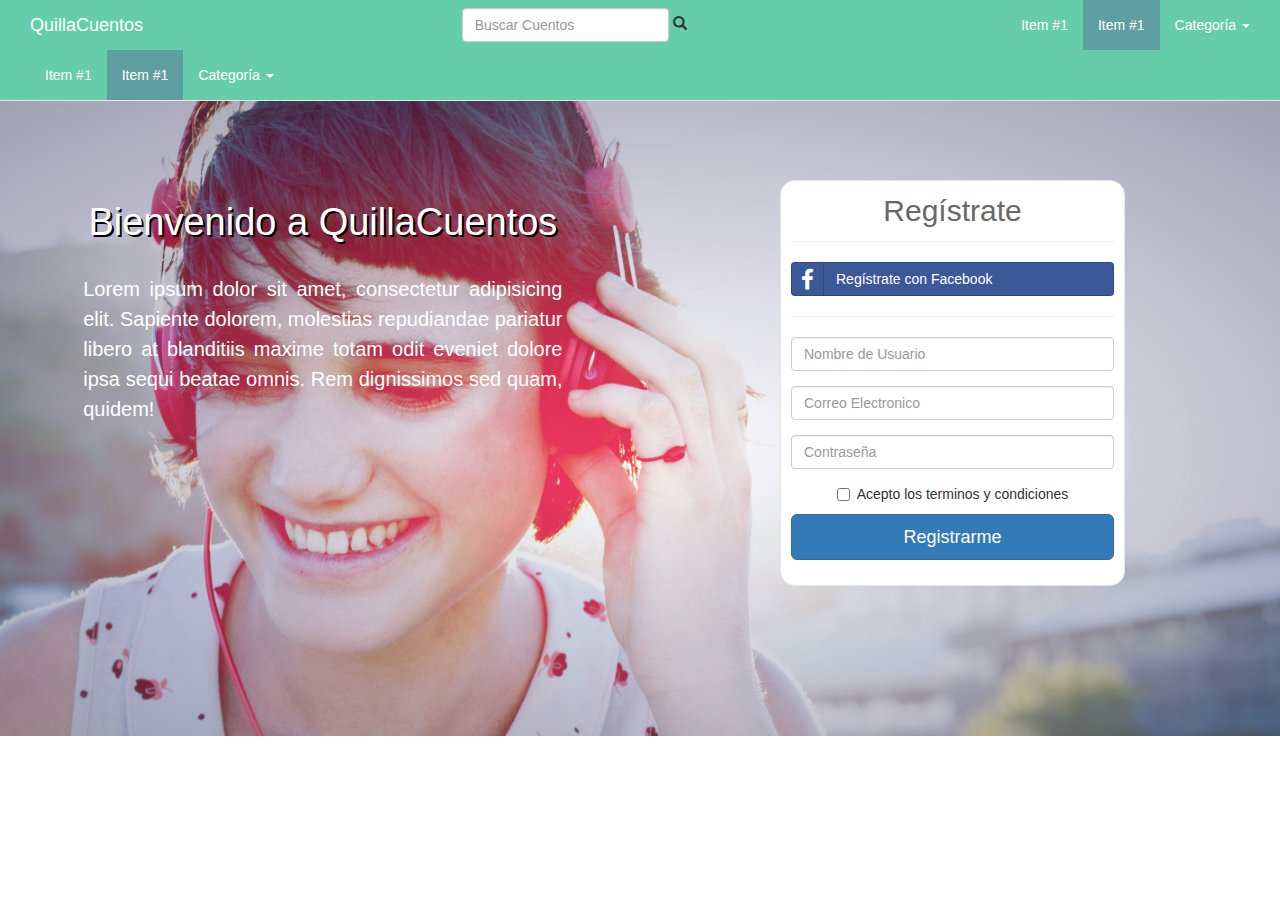
<file: WebPage/index.html>
<!DOCTYPE html>
<html>
<head>
	<meta charset="utf-8">
	<meta http-equiv="X-UA-Compatible" content="IE=edge">
	<title>Quilla Cuentos</title>
  <meta name="viewport" content="width=device-width, user-scalable=no, initial-scale=1.0, maximum-scale=1.0, minimum-scale=1.0">
	<!-- Boostrap -->
	<script type="text/javascript" src="js/bootstrap.min.js"></script>
	<link rel="stylesheet" href="css/bootstrap.css">
  <!-- Propio css -->
	<link rel="stylesheet" href="css/styles.css">
  <link rel="stylesheet" href="css/bootstrap-social.css">
 <link rel="stylesheet" href="css/font-awesome.css">

</head>
	
<body>

  <div class="container-fluid">
    <header>
      <nav class="navbar navbar-default navbar-fixed-top">
          <div class="container-fluid">
          <div class="col-xs-4">
          	<div class="navbar-header">
              <button type="button" class="navbar-toggle collapsed" data-toggle="collapse" data-target="#navbar-1">
               <span class="sr-only">Menu</span>
               <span class="icon-bar"></span>
               <span class="icon-bar"></span>
               <span class="icon-bar"></span>
              </button>
               <a href="#" class="navbar-brand">QuillaCuentos</a>
            </div>

            <div class="collapse navbar-collapse" id="navbar-1">
              <ul class="nav navbar-nav">
                <li><a href="">Item #1</a></li>
                <li class="active"><a href="">Item #1</a></li>
                <!-- Lista desplegable de Categorias-->
                <li class="dropdown">
                  <a href="#" class="dropdown-toggle" data-toggle="dropdown" role="button">
                  Categoría
                  <span class="caret"></span>
                  </a>
                  <ul class="dropdown-menu">
                    <li><a href="#">Terror :v</a></li>
                    <li><a href="#">Item #2</a></li>
                    <li><a href="#">Item #3</a></li>
                    <li class="divider"></li>
                    <li><a href="#">Erótico 🙈</a></li>
                  </ul>
                </li>
              </ul>
              </div>
          </div>
            <div class="col-xs-4">
              <form action="" class="navbar-form navbar-left" role="search">
              	    <input type="text" class="form-control" placeholder="Buscar Cuentos">
              	    <span class="glyphicon glyphicon-search" aria-hidden="true"></span>
              </form>
             </div>
             <div class="col-xs-4">
             	<ul class="nav navbar-nav navbar-right">
                <li><a href="">Item #1</a></li>
                <li class="active"><a href="">Item #1</a></li>
                <!-- Lista desplegable de Categorias-->
                <li class="dropdown">
                  <a href="#" class="dropdown-toggle" data-toggle="dropdown" role="button">
                  Categoría
                  <span class="caret"></span>
                  </a>
                  <ul class="dropdown-menu">
                    <li><a href="#">Terror :v</a></li>
                    <li><a href="#">Item #2</a></li>
                    <li><a href="#">Item #3</a></li>
                    <li class="divider"></li>
                    <li><a href="#">Erótico 🙈</a></li>
                  </ul>
                </li>
              </ul>
             </div>
              
            </div>
      </nav>
    </header>
    </div>
    <div class="col-xs-12" id="fondo">
      <div id="carta-frontal">
        <div class="col-xs-6 col-md-6">
          <div class="texto-titulo">
           <h1>Bienvenido a QuillaCuentos</h1>
            <p style="text-align: justify;">Lorem ipsum dolor sit amet, consectetur adipisicing elit. Sapiente dolorem, molestias repudiandae pariatur libero at blanditiis maxime totam odit eveniet dolore ipsa sequi beatae omnis. Rem dignissimos sed quam, quidem!</p>
          </div>
        </div>
        <div class="col-xs-2 col-md-2">
        	<p></p>
        </div>
        <div class="col-xs-4 col-md-4">
         <div class="front-signin">

          <div class="form-group">
           <div class="registrate">
            <h1>Regístrate</h1>
            <hr>
           </div>
           <div>
           	<a class="btn btn-block btn-social btn-facebook" onclick="_gaq.push(['_trackEvent', 'btn-social', 'click', 'btn-facebook']);">
            <i class="fa fa-facebook"></i> Regístrate con Facebook
          </a>
           </div>
           <hr>
            <form>
            <div class="form-group"> 
                <input type="text" class="form-control" id="nickname" placeholder="Nombre de Usuario">
              </div>
              <div class="form-group"> 
                <input type="email" class="form-control" id="email" placeholder="Correo Electronico">
              </div>
              <div class="form-group">
                <input type="password" class="form-control" id="password" placeholder="Contraseña">
              </div>
              <div class="checkbox">
                <label>
                <input type="checkbox" required="required"> Acepto los terminos y condiciones
                </label>
              </div>
              	<button type="submit" class="btn btn-primary btn-lg btn-block">Registrarme</button>
            </form>
          </div>
        </div>
          
          <div>
            
          </div>
        </div>
      </div>
    </div>
 
  
	<!-- jQuery (necessary for Bootstrap's JavaScript plugins) -->
    <script src="https://ajax.googleapis.com/ajax/libs/jquery/1.11.2/jquery.min.js"></script>
    <!-- Include all compiled plugins (below), or include individual files as needed -->
    <script src="js/bootstrap.min.js"></script>
    <script src="js/jquery.js"></script>
</body>
</html>
</file>
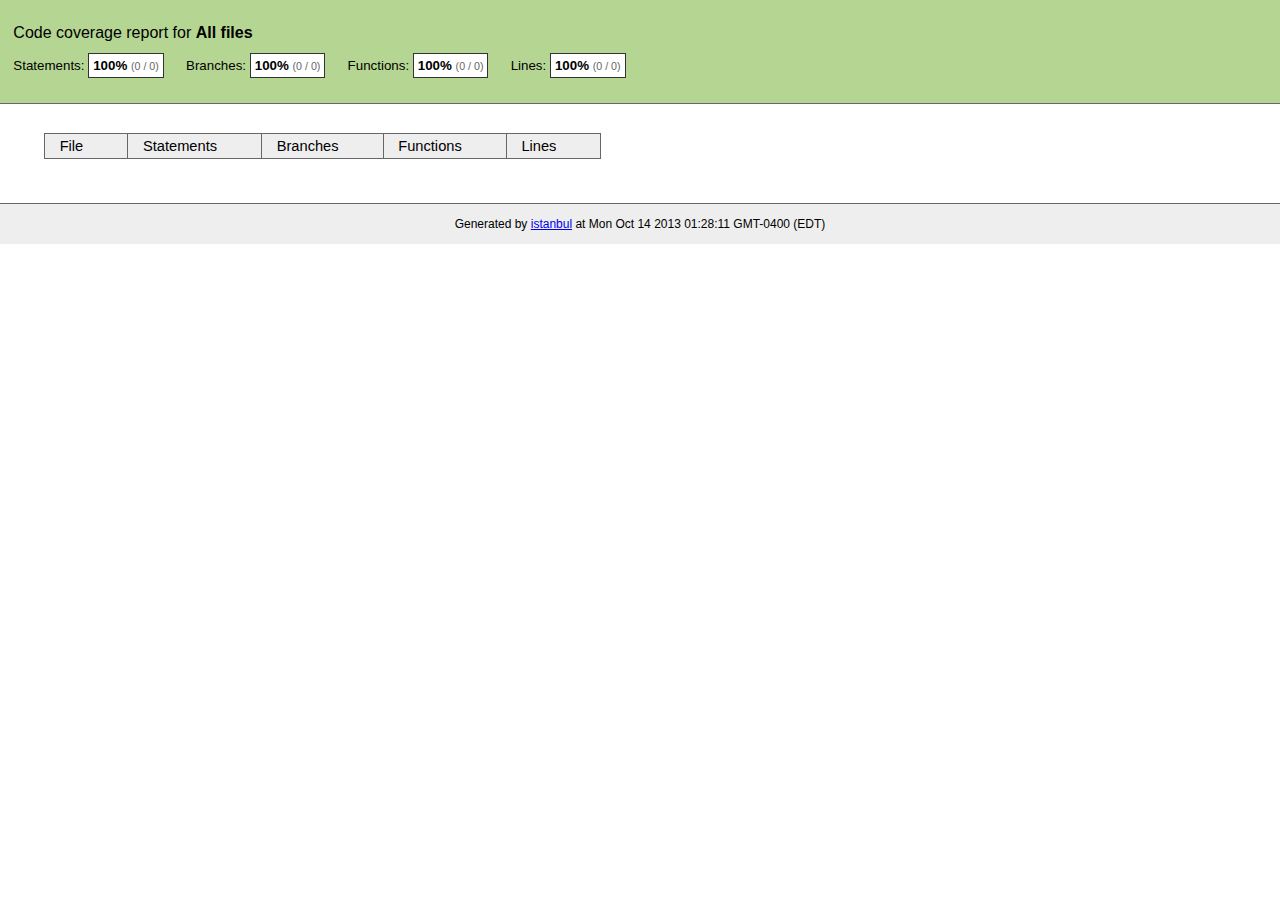
<file: WebPage/css/semantic/test/coverage/PhantomJS 1.9.2 (Linux)/index.html>
<!doctype html>
<html lang="en">
<head>
    <title>Code coverage report for All files</title>
    <meta charset="utf-8">

    <link rel="stylesheet" href="prettify.css">

    <style>
        body, html {
            margin:0; padding: 0;
        }
        body {
            font-family: Helvetica Neue, Helvetica,Arial;
            font-size: 10pt;
        }
        div.header, div.footer {
            background: #eee;
            padding: 1em;
        }
        div.header {
            z-index: 100;
            position: fixed;
            top: 0;
            border-bottom: 1px solid #666;
            width: 100%;
        }
        div.footer {
            border-top: 1px solid #666;
        }
        div.body {
            margin-top: 10em;
        }
        div.meta {
            font-size: 90%;
            text-align: center;
        }
        h1, h2, h3 {
            font-weight: normal;
        }
        h1 {
            font-size: 12pt;
        }
        h2 {
            font-size: 10pt;
        }
        pre {
            font-family: Consolas, Menlo, Monaco, monospace;
            margin: 0;
            padding: 0;
            line-height: 14px;
            font-size: 14px;
            -moz-tab-size: 2;
            -o-tab-size:  2;
            tab-size: 2;
        }

        div.path { font-size: 110%; }
        div.path a:link, div.path a:visited { color: #000; }
        table.coverage { border-collapse: collapse; margin:0; padding: 0 }

        table.coverage td {
            margin: 0;
            padding: 0;
            color: #111;
            vertical-align: top;
        }
        table.coverage td.line-count {
            width: 50px;
            text-align: right;
            padding-right: 5px;
        }
        table.coverage td.line-coverage {
            color: #777 !important;
            text-align: right;
            border-left: 1px solid #666;
            border-right: 1px solid #666;
        }

        table.coverage td.text {
        }

        table.coverage td span.cline-any {
            display: inline-block;
            padding: 0 5px;
            width: 40px;
        }
        table.coverage td span.cline-neutral {
            background: #eee;
        }
        table.coverage td span.cline-yes {
            background: #b5d592;
            color: #999;
        }
        table.coverage td span.cline-no {
            background: #fc8c84;
        }

        .cstat-yes { color: #111; }
        .cstat-no { background: #fc8c84; color: #111; }
        .fstat-no { background: #ffc520; color: #111 !important; }
        .cbranch-no { background:  yellow !important; color: #111; }
        .missing-if-branch {
            display: inline-block;
            margin-right: 10px;
            position: relative;
            padding: 0 4px;
            background: black;
            color: yellow;
            xtext-decoration: line-through;
        }
        .missing-if-branch .typ {
            color: inherit !important;
        }

        .entity, .metric { font-weight: bold; }
        .metric { display: inline-block; border: 1px solid #333; padding: 0.3em; background: white; }
        .metric small { font-size: 80%; font-weight: normal; color: #666; }

        div.coverage-summary table { border-collapse: collapse; margin: 3em; font-size: 110%; }
        div.coverage-summary td, div.coverage-summary table  th { margin: 0; padding: 0.25em 1em; border-top: 1px solid #666; border-bottom: 1px solid #666; }
        div.coverage-summary th { text-align: left; border: 1px solid #666; background: #eee; font-weight: normal; }
        div.coverage-summary th.file { border-right: none !important; }
        div.coverage-summary th.pic { border-left: none !important; text-align: right; }
        div.coverage-summary th.pct { border-right: none !important; }
        div.coverage-summary th.abs { border-left: none !important; text-align: right; }
        div.coverage-summary td.pct { text-align: right; border-left: 1px solid #666; }
        div.coverage-summary td.abs { text-align: right; font-size: 90%; color: #444; border-right: 1px solid #666; }
        div.coverage-summary td.file { text-align: right; border-left: 1px solid #666; white-space: nowrap;  }
        div.coverage-summary td.pic { min-width: 120px !important;  }
        div.coverage-summary a:link { text-decoration: none; color: #000; }
        div.coverage-summary a:visited { text-decoration: none; color: #333; }
        div.coverage-summary a:hover { text-decoration: underline; }
        div.coverage-summary tfoot td { border-top: 1px solid #666; }

        div.coverage-summary .yui3-datatable-sort-indicator, div.coverage-summary .dummy-sort-indicator {
            height: 10px;
            width: 7px;
            display: inline-block;
            margin-left: 0.5em;
        }
        div.coverage-summary .yui3-datatable-sort-indicator {
            background: url("http://yui.yahooapis.com/3.6.0/build/datatable-sort/assets/skins/sam/sort-arrow-sprite.png") no-repeat scroll 0 0 transparent;
        }
        div.coverage-summary .yui3-datatable-sorted .yui3-datatable-sort-indicator {
            background-position: 0 -20px;
        }
        div.coverage-summary .yui3-datatable-sorted-desc .yui3-datatable-sort-indicator {
            background-position: 0 -10px;
        }

        .high { background: #b5d592 !important; }
        .medium { background: #ffe87c !important; }
        .low { background: #fc8c84 !important; }

        span.cover-fill, span.cover-empty {
            display:inline-block;
            border:1px solid #444;
            background: white;
            height: 12px;
        }
        span.cover-fill {
            background: #ccc;
            border-right: 1px solid #444;
        }
        span.cover-empty {
            background: white;
            border-left: none;
        }
        span.cover-full {
            border-right: none !important;
        }
        pre.prettyprint {
            border: none !important;
            padding: 0 !important;
            margin: 0 !important;
        }
        .com { color: #999 !important; }
    </style>
</head>
<body>
<div class="header high">
    <h1>Code coverage report for <span class="entity">All files</span></h1>
    <h2>
        
        Statements: <span class="metric">100% <small>(0 / 0)</small></span> &nbsp;&nbsp;&nbsp;&nbsp;
        
        
        Branches: <span class="metric">100% <small>(0 / 0)</small></span> &nbsp;&nbsp;&nbsp;&nbsp;
        
        
        Functions: <span class="metric">100% <small>(0 / 0)</small></span> &nbsp;&nbsp;&nbsp;&nbsp;
        
        
        Lines: <span class="metric">100% <small>(0 / 0)</small></span> &nbsp;&nbsp;&nbsp;&nbsp;
        
    </h2>
    <div class="path"></div>
</div>
<div class="body">
<div class="coverage-summary">
<table>
<thead>
<tr>
   <th data-col="file" data-fmt="html" data-html="true" class="file">File</th>
   <th data-col="pic" data-type="number" data-fmt="html" data-html="true" class="pic"></th>
   <th data-col="statements" data-type="number" data-fmt="pct" class="pct">Statements</th>
   <th data-col="statements_raw" data-type="number" data-fmt="html" class="abs"></th>
   <th data-col="branches" data-type="number" data-fmt="pct" class="pct">Branches</th>
   <th data-col="branches_raw" data-type="number" data-fmt="html" class="abs"></th>
   <th data-col="functions" data-type="number" data-fmt="pct" class="pct">Functions</th>
   <th data-col="functions_raw" data-type="number" data-fmt="html" class="abs"></th>
   <th data-col="lines" data-type="number" data-fmt="pct" class="pct">Lines</th>
   <th data-col="lines_raw" data-type="number" data-fmt="html" class="abs"></th>
</tr>
</thead>
<tbody></tbody>
</table>
</div>
</div>
<div class="footer">
    <div class="meta">Generated by <a href="http://istanbul-js.org/" target="_blank">istanbul</a> at Mon Oct 14 2013 01:28:11 GMT-0400 (EDT)</div>
</div>

<script src="prettify.js"></script>

<script src="http://yui.yahooapis.com/3.6.0/build/yui/yui-min.js"></script>
<script>

    YUI().use('datatable', function (Y) {

        var formatters = {
          pct: function (o) {
              o.className += o.record.get('classes')[o.column.key];
              try {
                  return o.value.toFixed(2) + '%';
              } catch (ex) { return o.value + '%'; }
          },
          html: function (o) {
              o.className += o.record.get('classes')[o.column.key];
              return o.record.get(o.column.key + '_html');
          }
        },
          defaultFormatter = function (o) {
              o.className += o.record.get('classes')[o.column.key];
              return o.value;
          };

        function getColumns(theadNode) {
            var colNodes = theadNode.all('tr th'),
                cols = [],
                col;
            colNodes.each(function (colNode) {
                col = {
                    key: colNode.getAttribute('data-col'),
                    label: colNode.get('innerHTML') || ' ',
                    sortable: !colNode.getAttribute('data-nosort'),
                    className: colNode.getAttribute('class'),
                    type: colNode.getAttribute('data-type'),
                    allowHTML: colNode.getAttribute('data-html') === 'true' || colNode.getAttribute('data-fmt') === 'html'
                };
                col.formatter = formatters[colNode.getAttribute('data-fmt')] || defaultFormatter;
                cols.push(col);
            });
            return cols;
        }

        function getRowData(trNode, cols) {
            var tdNodes = trNode.all('td'),
                    i,
                    row = { classes: {} },
                    node,
                    name;
            for (i = 0; i < cols.length; i += 1) {
                name = cols[i].key;
                node = tdNodes.item(i);
                row[name] = node.getAttribute('data-value') || node.get('innerHTML');
                row[name + '_html'] = node.get('innerHTML');
                row.classes[name] = node.getAttribute('class');
                //Y.log('Name: ' + name + '; Value: ' + row[name]);
                if (cols[i].type === 'number') { row[name] = row[name] * 1; }
            }
            //Y.log(row);
            return row;
        }

        function getData(tbodyNode, cols) {
            var data = [];
            tbodyNode.all('tr').each(function (trNode) {
                data.push(getRowData(trNode, cols));
            });
            return data;
        }

        function replaceTable(node) {
            if (!node) { return; }
            var cols = getColumns(node.one('thead')),
                data = getData(node.one('tbody'), cols),
                table,
                parent = node.get('parentNode');

            table = new Y.DataTable({
                columns: cols,
                data: data,
                sortBy: 'file'
            });
            parent.set('innerHTML', '');
            table.render(parent);
        }

        Y.on('domready', function () {
            replaceTable(Y.one('div.coverage-summary table'));
            if (typeof prettyPrint === 'function') {
                prettyPrint();
            }
        });
    });
</script>
</body>
</html>
</file>
<file: WebPage/css/styles.css>
.barranave{
	background: #66CDAA;
}
body{
	
}

#fondo { 
background: url(../img/fondo-modificado.jpg) no-repeat center center fixed; 
background-size: cover;
height: 100%;
padding-top: 100px;
padding-bottom: 150px;
background-attachment: fixed;
}
#carta-frontal{
	top: 50%;
  width: 90%;
  margin-top: 80px;
  padding-bottom: 80px;
  text-align: center;
}
.texto-titulo{
	margin-left: 10%;
}
.texto-titulo h1{
  color: #fff;
  font-size: 38px;
  line-height: 44px;
  margin-bottom: 30px;
  text-shadow: 2px 2px #000000;
}
.texto-titulo p{
  color: #fff;
  font-size: 20px;
  line-height: 30px;
  margin-bottom: 30px;
  text-shadow: none;
}
.registrate h1{
  color: #686868;
  text-align: center;	
  font-size: 30px;
  line-height: 20px;
  margin-top: 10px;
  margin-bottom: 15px;
}
.registrate p{
  text-align: center;	
  font-size: 10px;
  line-height: 20px;
}

.front-signin{
	border: 1px solid #e1e8ed;
	background: white;
	border-radius: 15px;
	padding: 10px;
}
button i img{
	width: 100%;
  height: 100%;
  margin: 0px;
  padding: 0px;
  border: 0px;
}
</file>
<file: WebPage/css/semantic/test/coverage/PhantomJS 1.9.2 (Linux)/prettify.css>
.pln{color:#000}@media screen{.str{color:#080}.kwd{color:#008}.com{color:#800}.typ{color:#606}.lit{color:#066}.pun,.opn,.clo{color:#660}.tag{color:#008}.atn{color:#606}.atv{color:#080}.dec,.var{color:#606}.fun{color:red}}@media print,projection{.str{color:#060}.kwd{color:#006;font-weight:bold}.com{color:#600;font-style:italic}.typ{color:#404;font-weight:bold}.lit{color:#044}.pun,.opn,.clo{color:#440}.tag{color:#006;font-weight:bold}.atn{color:#404}.atv{color:#060}}pre.prettyprint{padding:2px;border:1px solid #888}ol.linenums{margin-top:0;margin-bottom:0}li.L0,li.L1,li.L2,li.L3,li.L5,li.L6,li.L7,li.L8{list-style-type:none}li.L1,li.L3,li.L5,li.L7,li.L9{background:#eee}
</file>
